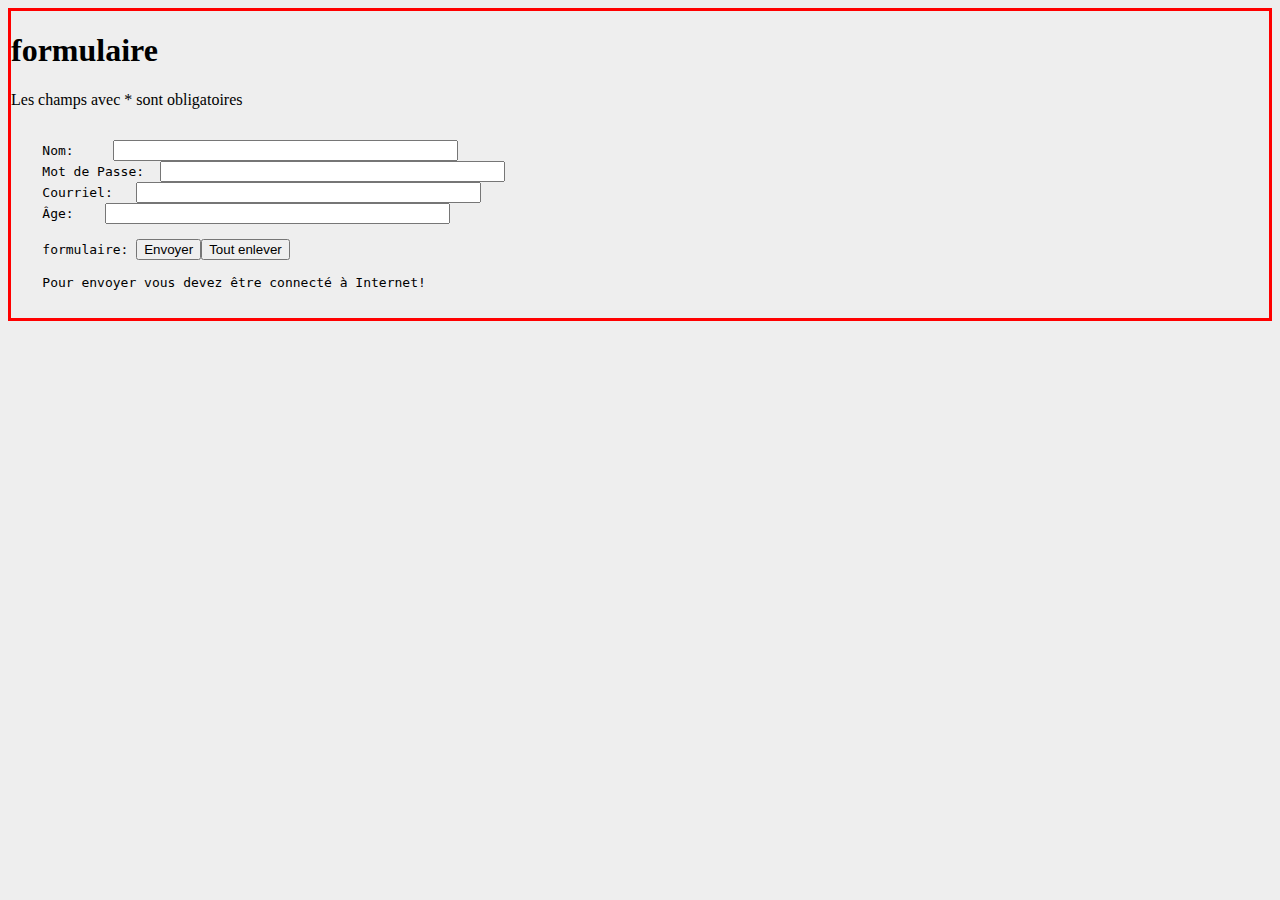
<file: Formulaire.html>
<!DOCTYPE html>
<html lang="en">
<head>
    <meta charset="UTF-8">
    <meta name="viewport" content="width=device-width, initial-scale=1.0">
    <title>Formulaire.html</title>
    <link rel="stylesheet" href="style.css">

     <!--
            function verif_formulaire()
            {
             if(document.formulaire.nom.value == "")  {
               alert("Veuillez entrer votre nom!");
               document.formulaire.nom.focus();
               return false;
              }
             if(document.formulaire.mot_de_passe.value == "") {
               alert("Veuillez entrer votre mot de passe!");
               document.formulaire.mot_de_passe.focus();
               return false;
              }
             if(document.formulaire.courriel.value == "") {
               alert("Veuillez mettre l'@!");
               document.formulaire.courriel.focus();
               return false;
              }
             if(document.formulaire.courriel.value.indexOf('@') == -1) {
               alert("Veuillez mettre l'@!");
               document.formulaire.courriel.focus();
               return false;
              }
             if(document.formulaire.age.value == "") {
               alert("L'age doit être un nombre!");
               document.formulaire.age.focus();
               return false;
              }
             var chkZ = 1;
             for(i=0;i<document.formulaire.age.value.length;++i)
               if(document.formulaire.age.value.charAt(i) < "1"
               || document.formulaire.age.value.charAt(i) > "99")
                      chkZ = -1;
             if(chkZ == -1) {
               alert("votre age n'est pas correcte veuillez mettre un nombre !!!");
                   document.formulaire.age.focus();
               return false;
              }
            }
            //-->
        </script>
    </head>
    <body bgcolor="#EEEEEE" text="#000000">
    
    <h1>formulaire</h1>
    <p>Les champs avec * sont obligatoires</p>
    <form name="formulaire" action="mailto:votreemail@***.***" method="post" onSubmit="return verif_formulaire()">
    <pre>
    
    Nom:     <input type="text" size="40" name="nom">
    Mot de Passe:  <input type="text" size="40" name="mot_de_passe"> <form>
    Courriel:   <input type="text" size="40" name="courriel">
    Âge:    <input type="text" size="40" name="age">
    
    formulaire: <input type="submit" value="Envoyer"><input type="reset" value="Tout enlever">
    
    Pour envoyer vous devez être connecté à Internet!
    </pre>
    </form>

</head>
<body>
    
</body>
</html>
</file>
<file: style.css>
a{color:chocolate;
  background-color: beige; 
  text-decoration: underline;
  border-style: dashed;
  border-top-color: bisque;
  border-left-color: bisque;
  text-align: center;
  }
  
    h2{
      font-size: x-large;
      color: red;
      border-style: double;
      background-color: bisque;
      border-color:chocolate
    }
    h3{
      font-size: x-large;
      color: orange; 
      border-style: double;
      background-color: bisque;
      border-color:chocolate
    }
    h4{
      font-size: x-large;
       color: yellow; 
       border-style: double;
       background-color:burlywood;
       border-color:chocolate
    }
    h6{font-size:large;
       color:brown;
      text-decoration:underline; 
      text-size-adjust: 5px;

    }
    ul{display:flex ;justify-content: center;}
    li{margin: right 10px;list-style:none ;}
    
    body{
    background-image:url(https://www.parismuseescollections.paris.fr/sites/default/files/styles/pm_diaporama_zoom/public/atoms/images/CAR/lpdp_25820-2.jpg?itok=Vi0WbWxy);
    border: solid red;  
    }
    
    .cours{display: flex;justify-content:flex-start ;flex-direction: row;
    
    }
    
    .cours img{height: 250px; 
    border: solid 4px black; 
    
    
    
    
    }
    
    
    .résumé h1{color:chocolate;
    font-size: 20px;  
    
    }
    
    .résumé span{
    text-decoration: underline;
    color:red ;  
    }
    
    .img_index{height: 250px;
      border:solid 10px black;
     
    
    }
    
    .cours span{
    text-decoration: underline;  
    color: red;
    }
    
    .flexy {
     display: flex; 
    }
    
    .grid-container{
    display:grid ;
    grid: template columns: 100px 200px 300px;
    grid: template rows: 100px 200px 300px;
    
    }

.img_resume{height: 135px;
  border:solid 5px black;;
}
</file>
